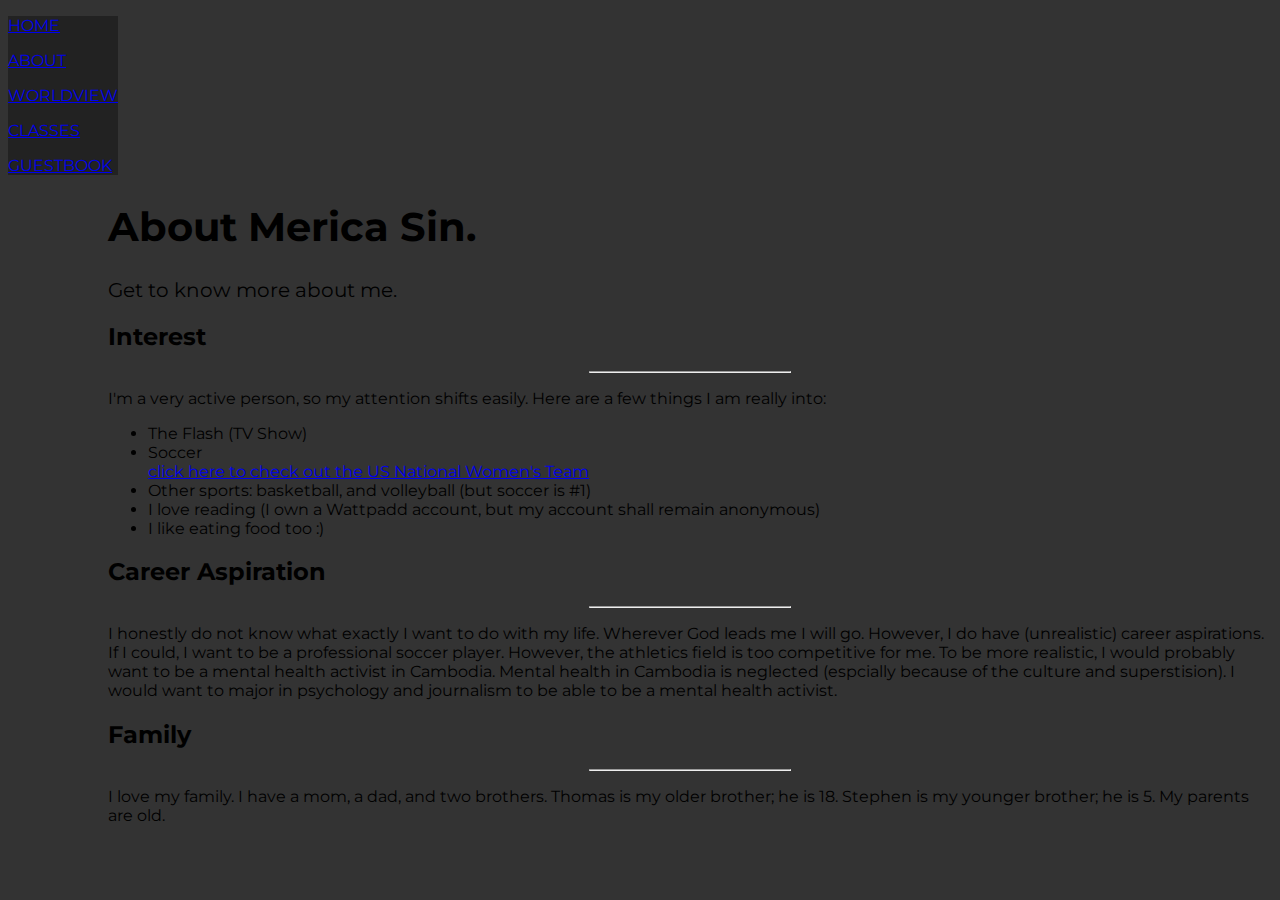
<file: merica/about.html>
<!DOCTYPE html>
<html>
<title>About</title>
<meta charset="UTF-8">
<meta name="viewport" content="width=device-width, initial-scale=1">
<link rel="stylesheet" href="http://www.w3schools.com/lib/w3.css">
<link rel="stylesheet" href="https://fonts.googleapis.com/css?family=Montserrat">
<link rel="stylesheet" href="https://cdnjs.cloudflare.com/ajax/libs/font-awesome/4.7.0/css/font-awesome.min.css">
<link rel="stylesheet" type="text/css" href="style.css">

<body style ="background-color: #333333;">

<!-- Icon Bar (Sidenav - hidden on small screens) -->
<nav class="w3-sidenav w3-center w3-small w3-hide-small">
  <!--navigation-->
    <p><a href="index.html">HOME</a></p>
  </a>
    <p><a href="about.html"> ABOUT</a></p>
  </a>
    <p><a href="worldview.html"> WORLDVIEW</a></p>
  </a>
    <p><a href="classes.html">CLASSES</a></p>
    <p><a href="guestbook.html">GUESTBOOK</a></p>
  </a>
</nav>

<!-- Page Content -->
<div id="main">
  <!-- Header/Home -->
  <header class="w3-container w3-padding-32 w3-center w3-black" id="home">
    <h1 class="w3-jumbo"><span class="w3-hide-small">About</span> Merica Sin.</h1>
    <p>Get to know more about me.</p>
  </header>

  <!-- About Section -->
  <div class="w3-content w3-justify w3-text-grey w3-padding-64" id="about">
    <h2 class="w3-text-light-grey">Interest</h2>
    <hr style="width:200px" class="w3-opacity">
    <p>I'm a very active person, so my attention shifts easily. Here are a few things I am really into:
    </p>
    <ul>
      <li> The Flash (TV Show) </li>
        <li> Soccer <br> <a href="http://www.ussoccer.com/womens-national-team">click here to check out the US National Women's Team</a></li>
        <li> Other sports: basketball, and volleyball (but soccer is #1)</li>
        <li> I love reading (I own a Wattpadd account, but my account shall remain anonymous)</li>
        <li> I like eating food too :) </li>
        </ul>
    <h2 class="w3-text-light-grey">Career Aspiration</h2>
    <hr style="width:200px" class="w3-opacity">
    <p>I honestly do not know what exactly I want to do with my life. Wherever God leads me I will go. However, I do have (unrealistic) career aspirations.
      If I could, I want to be a professional soccer player. However, the athletics field is too competitive for me. To be more realistic, I would probably
      want to be a mental health activist in Cambodia. Mental health in Cambodia is neglected (espcially because of the culture and superstision). I would
      want to major in psychology and journalism to be able to be a mental health activist.
    </p>
    <h2 class="w3-text-light-grey">Family</h2>
    <hr style="width:200px" class="w3-opacity">
    <p>I love my family. I have a mom, a dad, and two brothers. Thomas is my older brother; he is 18. Stephen is my younger brother; he is 5. My parents
      are old.
    </p>
    </div>

  <!-- End About Section -->
</body>
</html>
</file>
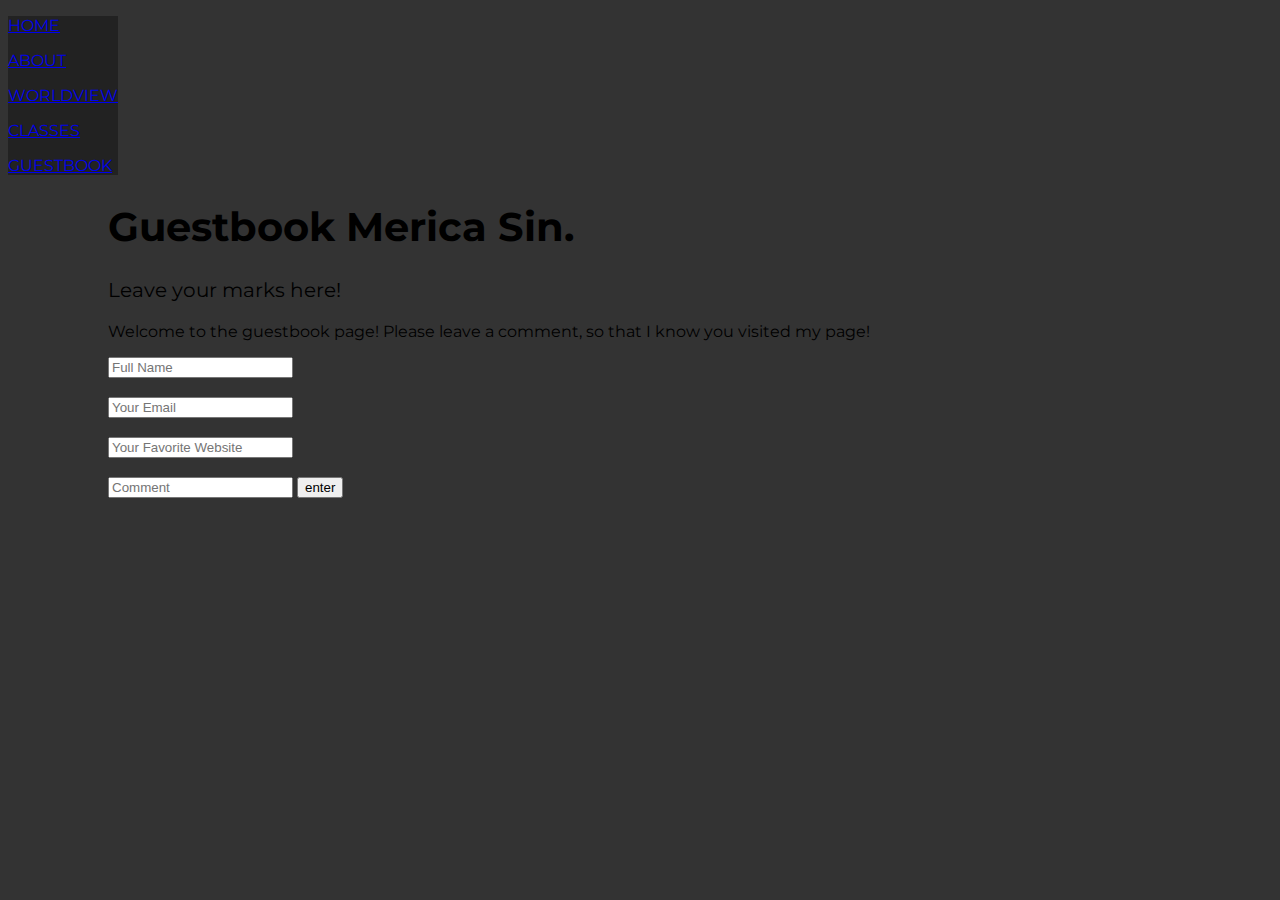
<file: merica/guestbook.html>
<!DOCTYPE html>
<html>
		<title>Guestbook</title>
    <meta charset="UTF-8">
    <meta name="viewport" content="width=device-width, initial-scale=1">
    <link rel="stylesheet" href="http://www.w3schools.com/lib/w3.css">
    <link rel="stylesheet" href="https://fonts.googleapis.com/css?family=Montserrat">
    <link rel="stylesheet" href="https://cdnjs.cloudflare.com/ajax/libs/font-awesome/4.7.0/css/font-awesome.min.css">
    <link rel="stylesheet" type="text/css" href="style.css">

    <body style ="background-color: #333333;">

    <!-- Icon Bar (Sidenav - hidden on small screens) -->
    <nav class="w3-sidenav w3-center w3-small w3-hide-small">
      <!--navigation-->
        <p><a href="index.html">HOME</a></p>
      </a>
        <p><a href="about.html"> ABOUT</a></p>
      </a>
        <p><a href="worldview.html"> WORLDVIEW</a></p>
      </a>
        <p><a href="classes.html">CLASSES</a></p>
        <p><a href="guestbook.html">GUESTBOOK</a></p>
      </a>
    </nav>
    <!-- Page Content -->
    <div id="main">
      <!-- Header/Home -->
      <header class="w3-container w3-padding-32 w3-center w3-black" id="home">
        <h1 class="w3-jumbo"><span class="w3-hide-small">Guestbook</span> Merica Sin.</h1>
        <p>Leave your marks here!</p>
      </header>
      <div class="w3-content w3-justify w3-text-grey w3-padding-64" id="about">
		<p>Welcome to the guestbook page! Please leave a comment, so that I know you visited my page!</p>
<form action="http://webdesign.students.logoscambodia.org/echo_post.php" method="POST">
<input type="text" name="lastname" value="" class="form-control input-lg" placeholder="Full Name"  />
<br><br>
<input type="text" name="email" value="" class="form-control input-lg" placeholder="Your Email"  />
<br><br><input type="text" name="favoritewebsite" value="" class="form-control input-lg" placeholder="Your Favorite Website"  />
<br><br><input type="text" name="comment" value="" class="form-control input-lg" placeholder="Comment"  />
<button id="enter"> enter </button>
</form>
  </body>
</html>
</file>
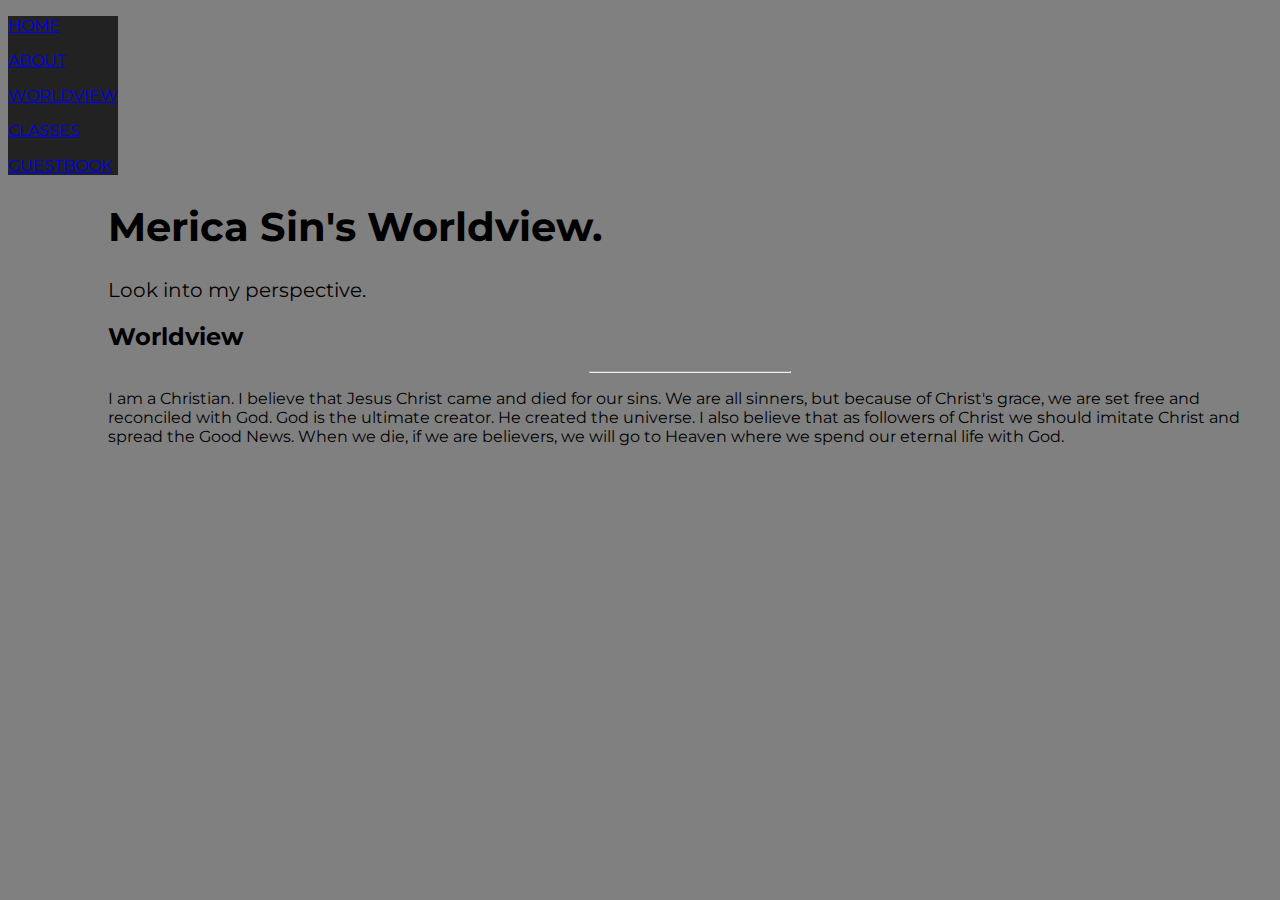
<file: merica/worldview.html>
<!DOCTYPE html>
<html>
<title>Worldview</title>
<meta charset="UTF-8">
<meta name="viewport" content="width=device-width, initial-scale=1">
<link rel="stylesheet" href="http://www.w3schools.com/lib/w3.css">
<link rel="stylesheet" href="https://fonts.googleapis.com/css?family=Montserrat">
<link rel="stylesheet" href="https://cdnjs.cloudflare.com/ajax/libs/font-awesome/4.7.0/css/font-awesome.min.css">
<link rel="stylesheet" type="text/css" href="style.css">

<body style ="background-color: #808080;">

<!-- Icon Bar (Sidenav - hidden on small screens) -->
<nav class="w3-sidenav w3-center w3-small w3-hide-small">
  <!--navigation-->
    <p><a href="index.html">HOME</a></p>
  </a>
    <p><a href="about.html"> ABOUT</a></p>
  </a>
    <p><a href="worldview.html"> WORLDVIEW</a></p>
  </a>
    <p><a href="classes.html">CLASSES</a></p>
    <p><a href="guestbook.html">GUESTBOOK</a></p>
  </a>
</nav>

<!-- Page Content -->
<div id="main">
  <!-- Header/Home -->
  <header class="w3-container w3-padding-32 w3-center w3-black" id="home">
    <h1 class="w3-jumbo"><span class="w3-hide-small">Merica Sin's</span> Worldview.</h1>
    <p>Look into my perspective.</p>
  </header>

  <!-- About Section -->
  <div class="w3-content w3-justify w3-text-grey w3-padding-64" id="about">
    <h2 style="color:black;">Worldview</h2>
    <hr style="width:200px" class="w3-opacity">
    <p id="worldviewp">I am a Christian. I believe that Jesus Christ came and died for our sins. We are all sinners, but because of Christ's grace,
      we are set free and reconciled with God. God is the ultimate creator. He created the universe. I also believe that as followers of Christ
      we should imitate Christ and spread the Good News. When we die, if we are believers, we will go to Heaven where we spend our eternal life with God.
    </p>
    </div>

  <!-- End About Section -->
</body>
</html>
</file>
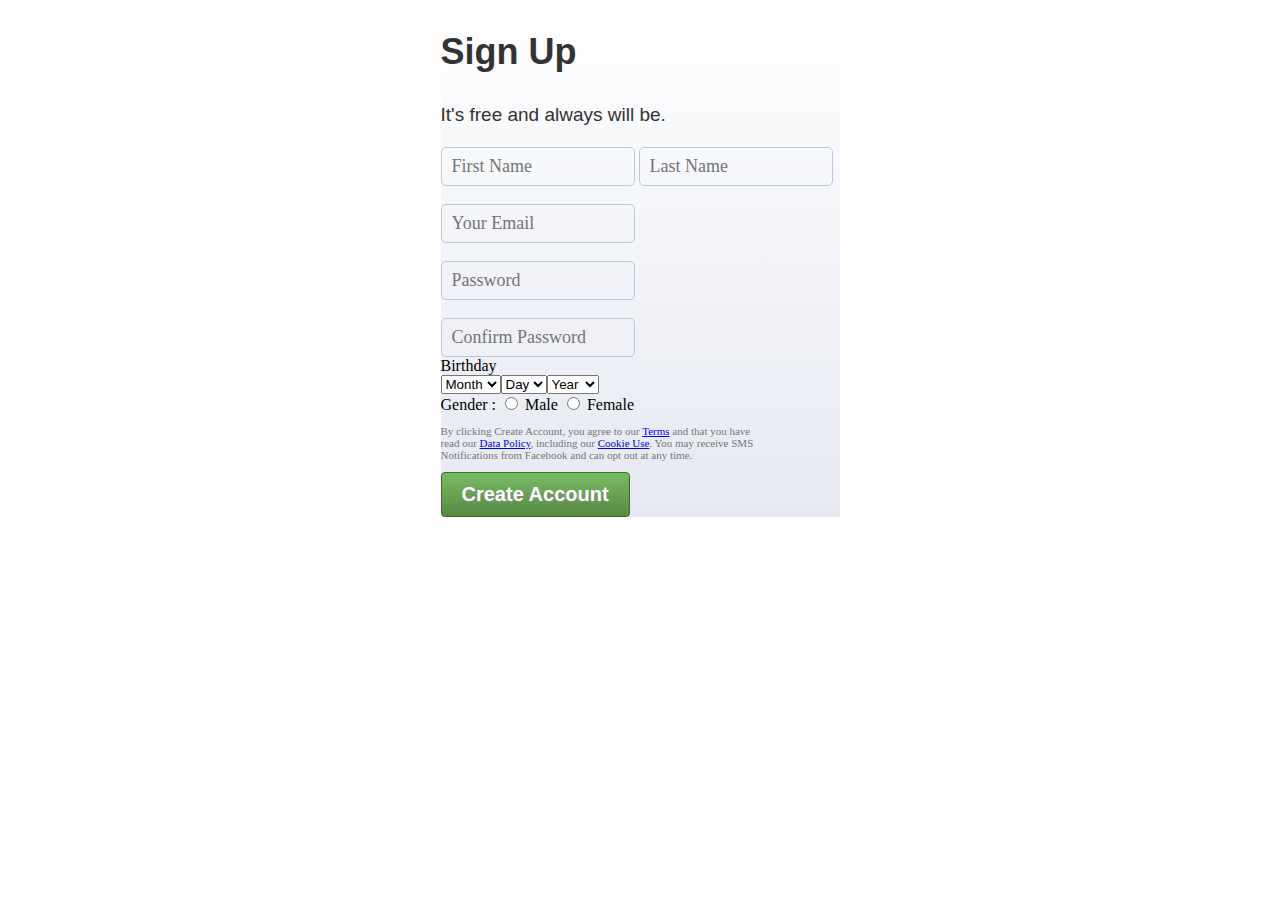
<file: merica/forms/facebook.html>
<!DOCTYPE html>
<html>
<head>
<title>Facebook</title>
<link rel="stylesheet" type="text/css" href="form.css">
</head>
<body>
<div class="container" id="wrap">
	  <div class="row">
        <div class="col-md-6 col-md-offset-3">
            <form action="r" method="post" accept-charset="utf-8" class="form" role="form">   <legend id="signup">Sign Up</legend>
                    <h4 id="free">It's free and always will be.</h4>
                    <div class="row">
                        <div class="col-xs-6 col-md-6">
                            <input id="boxes" type="text" name ="firstname" value="" class="form-control input-lg" placeholder="First Name"  />       <input id="boxes" type="text" name="lastname" value="" class="form-control input-lg" placeholder="Last Name"  />                </div>
                        <div class="col-xs-6 col-md-6">
                    </div>
                <br>    <input id="boxes" type="text" name="email" value="" class="form-control input-lg" placeholder="Your Email"  />
<br>
									<br>	<input id="boxes" type="password" name="password" value="" class="form-control input-lg" placeholder="Password"  />
<br>

							<br>			<input id="boxes" type="password" name="confirm_password" value="" class="form-control input-lg" placeholder="Confirm Password"  />
										<br>  <label id="bday">Birthday</label>                    <div class="row">
                        <div class="col-xs-4 col-md-4">
<span><select aria-label="Month" name="birthday_month" id="month" title="Month" class="_5dba"><option value="0" selected="1">Month</option><option value="1">Jan</option><option value="2">Feb</option><option value="3">Mar</option><option value="4">Apr</option><option value="5">May</option><option value="6">Jun</option><option value="7">Jul</option><option value="8">Aug</option><option value="9">Sep</option><option value="10">Oct</option><option value="11">Nov</option><option value="12">Dec</option></select><select aria-label="Day" name="birthday_day" id="day" title="Day" class="_5dba"><option value="0" selected="1">Day</option><option value="1">1</option><option value="2">2</option><option value="3">3</option><option value="4">4</option><option value="5">5</option><option value="6">6</option><option value="7">7</option><option value="8">8</option><option value="9">9</option><option value="10">10</option><option value="11">11</option><option value="12">12</option><option value="13">13</option><option value="14">14</option><option value="15">15</option><option value="16">16</option><option value="17">17</option><option value="18">18</option><option value="19">19</option><option value="20">20</option><option value="21">21</option><option value="22">22</option><option value="23">23</option><option value="24">24</option><option value="25">25</option><option value="26">26</option><option value="27">27</option><option value="28">28</option><option value="29">29</option><option value="30">30</option><option value="31">31</option></select><select aria-label="Year" name="birthday_year" id="year" title="Year" class="_5dba"><option value="0" selected="1">Year</option><option value="2017">2017</option><option value="2016">2016</option><option value="2015">2015</option><option value="2014">2014</option><option value="2013">2013</option><option value="2012">2012</option><option value="2011">2011</option><option value="2010">2010</option><option value="2009">2009</option><option value="2008">2008</option><option value="2007">2007</option><option value="2006">2006</option><option value="2005">2005</option><option value="2004">2004</option><option value="2003">2003</option><option value="2002">2002</option><option value="2001">2001</option><option value="2000">2000</option><option value="1999">1999</option><option value="1998">1998</option><option value="1997">1997</option><option value="1996">1996</option><option value="1995">1995</option><option value="1994">1994</option><option value="1993">1993</option><option value="1992">1992</option><option value="1991">1991</option><option value="1990">1990</option><option value="1989">1989</option><option value="1988">1988</option><option value="1987">1987</option><option value="1986">1986</option><option value="1985">1985</option><option value="1984">1984</option><option value="1983">1983</option><option value="1982">1982</option><option value="1981">1981</option><option value="1980">1980</option><option value="1979">1979</option><option value="1978">1978</option><option value="1977">1977</option><option value="1976">1976</option><option value="1975">1975</option><option value="1974">1974</option><option value="1973">1973</option><option value="1972">1972</option><option value="1971">1971</option><option value="1970">1970</option><option value="1969">1969</option><option value="1968">1968</option><option value="1967">1967</option><option value="1966">1966</option><option value="1965">1965</option><option value="1964">1964</option><option value="1963">1963</option><option value="1962">1962</option><option value="1961">1961</option><option value="1960">1960</option><option value="1959">1959</option><option value="1958">1958</option><option value="1957">1957</option><option value="1956">1956</option><option value="1955">1955</option><option value="1954">1954</option><option value="1953">1953</option><option value="1952">1952</option><option value="1951">1951</option><option value="1950">1950</option><option value="1949">1949</option><option value="1948">1948</option><option value="1947">1947</option><option value="1946">1946</option><option value="1945">1945</option><option value="1944">1944</option><option value="1943">1943</option><option value="1942">1942</option><option value="1941">1941</option><option value="1940">1940</option><option value="1939">1939</option><option value="1938">1938</option><option value="1937">1937</option><option value="1936">1936</option><option value="1935">1935</option><option value="1934">1934</option><option value="1933">1933</option><option value="1932">1932</option><option value="1931">1931</option><option value="1930">1930</option><option value="1929">1929</option><option value="1928">1928</option><option value="1927">1927</option><option value="1926">1926</option><option value="1925">1925</option><option value="1924">1924</option><option value="1923">1923</option><option value="1922">1922</option><option value="1921">1921</option><option value="1920">1920</option><option value="1919">1919</option><option value="1918">1918</option><option value="1917">1917</option><option value="1916">1916</option><option value="1915">1915</option><option value="1914">1914</option><option value="1913">1913</option><option value="1912">1912</option><option value="1911">1911</option><option value="1910">1910</option><option value="1909">1909</option><option value="1908">1908</option><option value="1907">1907</option><option value="1906">1906</option><option value="1905">1905</option></select></span>
              <br>       <label>Gender : </label>                    <label class="radio-inline">
                        <input type="radio" name="gender" value="M" id=male />                        Male
                    </label>
                    <label class="radio-inline">
                        <input type="radio" name="gender" value="F" id=female />                        Female
                    </label>
                    <br />
<p  class="_58mv" id="notice">By clicking Create Account, you agree to our <a href="/legal/terms" id="terms-link" target="_blank" rel="nofollow">Terms</a> and that you have read our <a href="/about/privacy" id="privacy-link" target="_blank" rel="nofollow">Data Policy</a>, including our <a href="/policies/cookies/" id="cookie-use-link" target="_blank" rel="nofollow">Cookie Use</a>. You may receive SMS Notifications from Facebook and can opt out at any time.
</p>
              <button class="btn btn-lg btn-primary btn-block signup-btn" type="submit">
                        Create Account</button>
            </form>
          </div>
</div>
</div>
</div>
</body>
</html>
</file>
<file: merica/style.css>
#classes {
	background-color: #98FB98;
}

#home {
	font-size: 20px;
}

#biography {
	font-size: 20px;
}

#classes{
  font-size: 20px;
}
#firstparagraph{
	color: black;
}

#worldview{
  font-size: 20px;
}

#worldviewp{
	color: black;
}
#toggler, #wtoggler, #htoggler, #ptoggler, #btoggler, #petoggler, #stoggler, #etoggler{
	border: 2px solid;
     border-radius: 25px;
}
#note {
	font-size: 10px;
}
/* Add a left margin to the "page content" that matches the width of the sidenav (120px) */
#main {margin-left: 100px}
/* Remove margins from "page content" on small screens */
@media only screen and (max-width: 600px) {#main {margin-left: 0}}
#togg{
	font-size: 10px;
}
body, h1,h2,h3,h4,h5,h6 {font-family: "Montserrat", sans-serif}
.w3-row-padding img {margin-bottom: 12px}
/* Set the width of the sidenav to 120px */
.w3-sidenav {width: 110px;background: #222;}
</file>
<file: merica/forms/form.css>
#wrap{
	background-color:
background-image: -ms-linear-gradient(top, #FFFFFF 0%, #D3D8E8 100%);
/* Mozilla Firefox */
background-image: -moz-linear-gradient(top, #FFFFFF 0%, #D3D8E8 100%);
/* Opera */
background-image: -o-linear-gradient(top, #FFFFFF 0%, #D3D8E8 100%);
/* Webkit (Safari/Chrome 10) */
background-image: -webkit-gradient(linear, left top, left bottom, color-stop(0, #FFFFFF), color-stop(1, #D3D8E8));
/* Webkit (Chrome 11+) */
background-image: -webkit-linear-gradient(top, #FFFFFF 0%, #D3D8E8 100%);
/* W3C Markup, IE10 Release Preview */
background-image: linear-gradient(to bottom, #FFFFFF 0%, #D3D8E8 100%);
background-repeat: no-repeat;
background-attachment: fixed;
width: 399px;
margin-left: auto;
margin-right: auto;
}
legend{
	color:#141823;
	font-size:25px;
	font-weight:bold;
}
.signup-btn {
  background: #79bc64;
  background-image: -webkit-linear-gradient(top, #79bc64, #578843);
  background-image: -moz-linear-gradient(top, #79bc64, #578843);
  background-image: -ms-linear-gradient(top, #79bc64, #578843);
  background-image: -o-linear-gradient(top, #79bc64, #578843);
  background-image: linear-gradient(to bottom, #79bc64, #578843);
  -webkit-border-radius: 4;
  -moz-border-radius: 4;
  border-radius: 4px;
  text-shadow: 0px 1px 0px #898a88;
  -webkit-box-shadow: 0px 0px 0px #a4e388;
  -moz-box-shadow: 0px 0px 0px #a4e388;
  box-shadow: 0px 0px 0px #a4e388;
  font-family: inherit
	letter-spacing: inherit;
  color: #ffffff;
  font-size: 20px;
	font-weight: bold;
  padding: 10px 20px 10px 20px;
  border: solid #3b6e22  1px;
  text-decoration: none;
}

.signup-btn:hover {
  background: #79bc64;
  background-image: -webkit-linear-gradient(top, #79bc64, #5e7056);
  background-image: -moz-linear-gradient(top, #79bc64, #5e7056);
  background-image: -ms-linear-gradient(top, #79bc64, #5e7056);
  background-image: -o-linear-gradient(top, #79bc64, #5e7056);
  background-image: linear-gradient(to bottom, #79bc64, #5e7056);
  text-decoration: none;
}
.navbar-default .navbar-brand{
		color:#fff;
		font-size:30px;
		font-weight:bold;
	}
.form .form-control { margin-bottom: 10px; }
@media (min-width:768px) {
	#home{
		margin-top:50px;
	}
	#home .slogan{
		color: #0e385f;
		line-height: 29px;
		font-weight:bold;
	}
}
#notice{
	color: #777;
font-size: 11px;
width: 316px;
}
#boxes {
	font-family: inherit;
	letter-spacing: inherit;
	    width: 172px;
			font-size: 18px;
    padding: 8px 10px;
		border-color: #bdc7d8;
border-radius: 5px;
margin: 0;
		background-color: transparent;
position: relative;
    border: 1px solid #bdc7d8;

}
#signup{
	font-family: 'Freight Sans Bold', Helvetica, Arial, sans-serif !important;
    font-weight: bold !important;
    letter-spacing: normal;
    text-rendering: optimizelegibility;
		font-size: 36px;
		color: #333;
		line-height: 120%;
		margin-bottom: 5px;
		margin: 0;
    padding: 0;
		    display: block;
				-webkit-margin-before: 0.83em;
-webkit-margin-after: 0.83em;
-webkit-margin-start: 0px;
-webkit-margin-end: 0px;
}
#free{
	font-family: 'Freight Sans', Helvetica, Arial, sans-serif !important;
    font-weight: normal !important;
    letter-spacing: normal;
    text-rendering: optimizelegibility;
		font-size: 19px;
    line-height: 126%;
		color: #333;
		margin-bottom: 20px;
		    display: block;
}
#bday{
	font-family: inherit;
}
</file>
